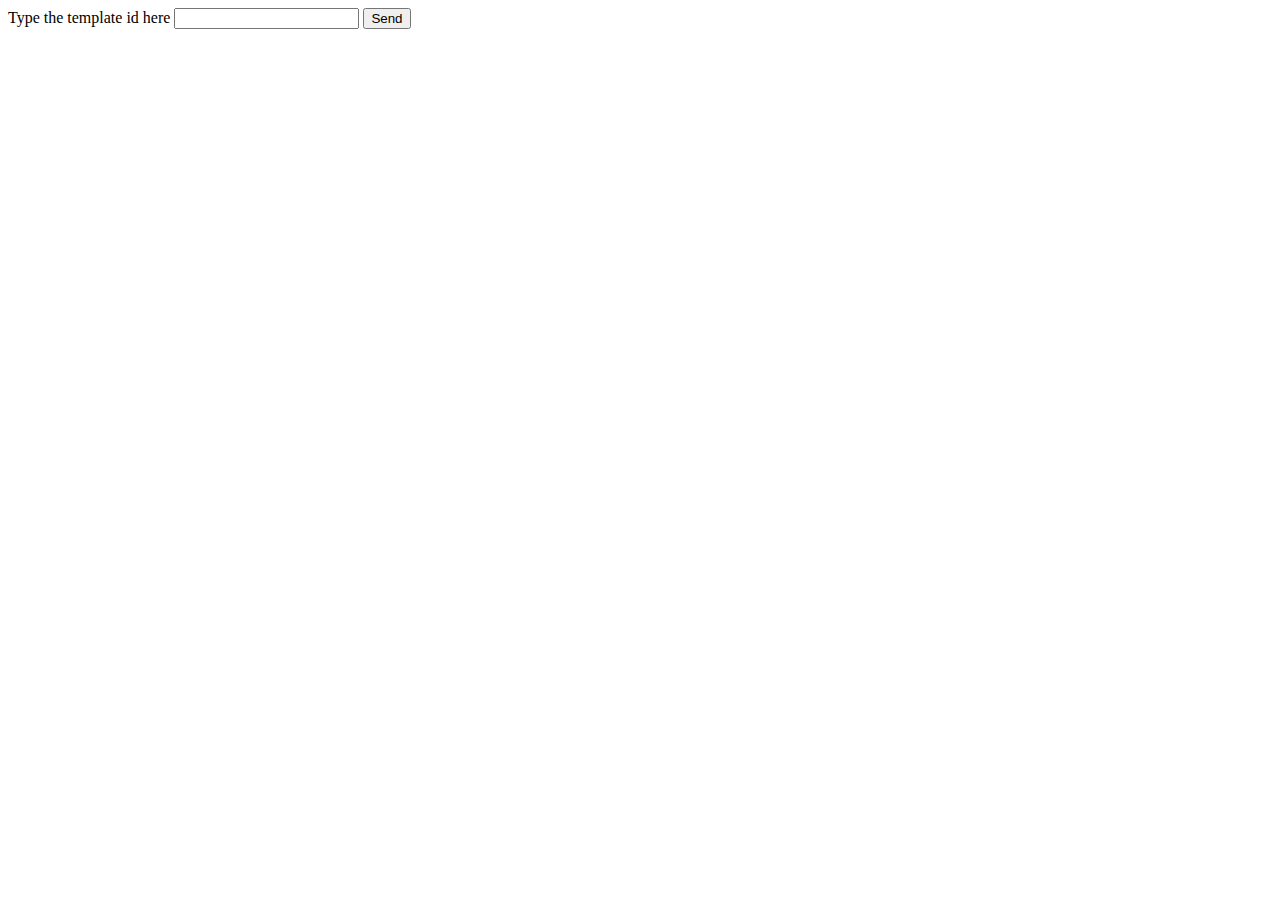
<file: socket_interface.html>
<html>
<head>
	<title>Socket Event Trigger</title>
	<script type="text/javascript">
	 var webSocket = new WebSocket("ws://localhost:8090");

     webSocket.onmessage = function(e) {
      console.log("Server : " + e.data);
     }
	</script>
</head>
<body>
<label for="message">Type the template id here</label>
	<input type="text" id="message"/>
	<button type="button" onclick="webSocket.send( document.getElementById('message').value)"> Send </button>
</body>
</html>
</file>
